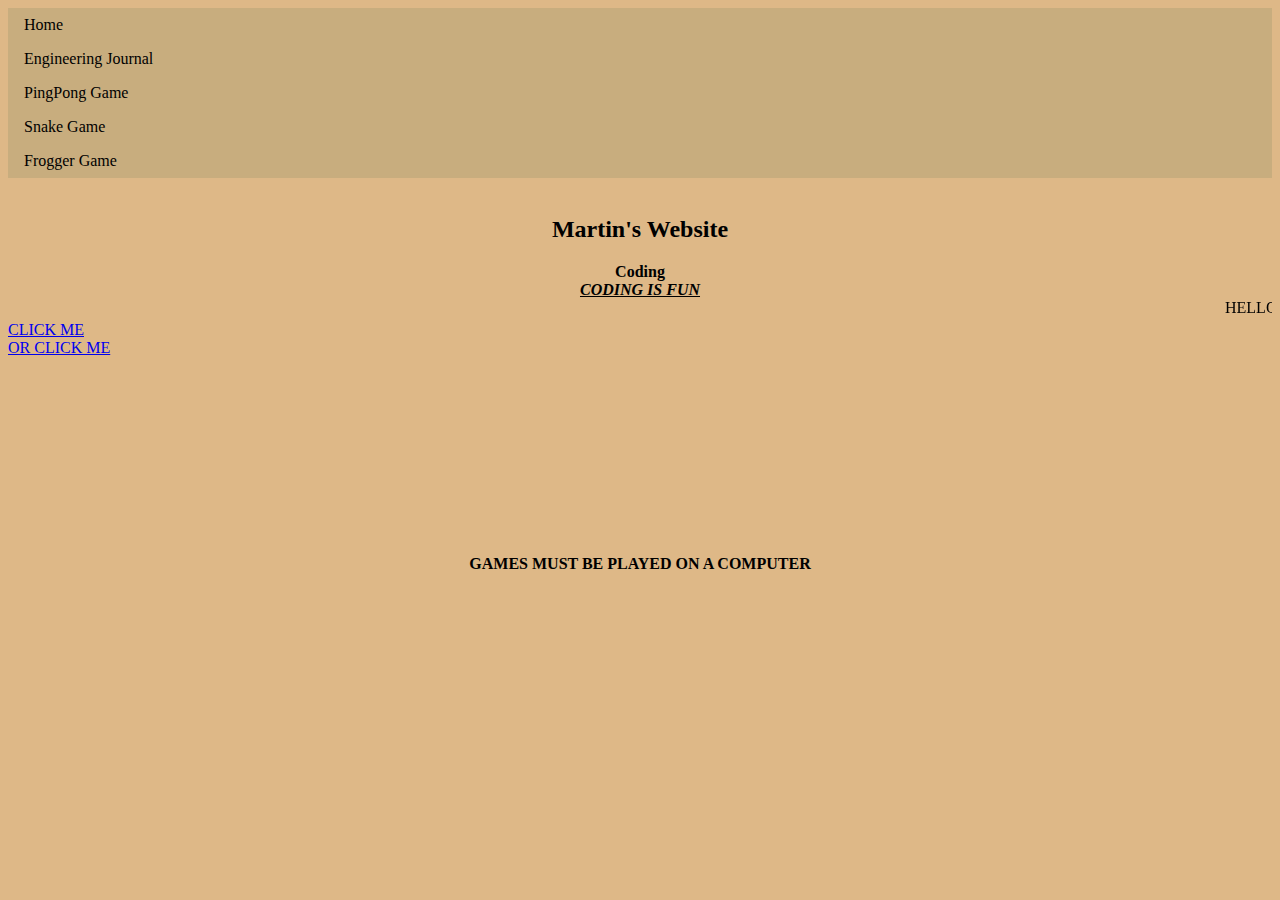
<file: index.html>
<!DOCTYPE html>
<html>
<body style="background-color:BurlyWood;">
</body>
</html>

<html>
<head>
  <title>Martin's Website</title>
  <style>
    ul {
      list-style-type:none;
      margin: 0;
      padding: 0;
    }
    
    li a {
      display: block;
      color: Black;
      background-color: #C8AD7E;
     padding: 8px 16px;
      text-decoration: none;
    }
    li {
      display: inline;
    }
    
    
    
    
   
    
    /* Change the link color on hover */
    li a:hover {
      background-color: #D3D3D3;
      color: black;
    }
  </style>

</head>
<ul>
  <li><a href="index.html">Home</a></li>
   <li><a href="journal.html">Engineering Journal</a></li>
    <li><a href="pingpong.html"> PingPong Game</a></li>
         <li><a href="snake.html"> Snake Game</a></li>
            <li><a href="frogger.html"> Frogger Game</a></li>
   <br>
</ul>
   <center> <h2>Martin's Website<h2> </center>
      <center>  <b>Coding</b> </center>
        <center><b><i><u> CODING IS FUN</u></i></b></center>
     <marquee> HELLO WORLD </marquee>
        <a href="https://hackertyper.com/"target="_blank" rel="noopener noreferrer">CLICK ME</a><!DOCTYPE html>
        <br>
        <a href="https://findtheinvisiblecow.com/"target="_blank" rel="noopener noreferrer">OR CLICK ME</a><!DOCTYPE html>
<br>
<br>
<br>
<br>
<br>
<br>
<br>
<br>
<br>
<br>
<br>
<br>
 <center>  <b>GAMES MUST BE PLAYED ON A COMPUTER</b> </center>

</html>
</file>
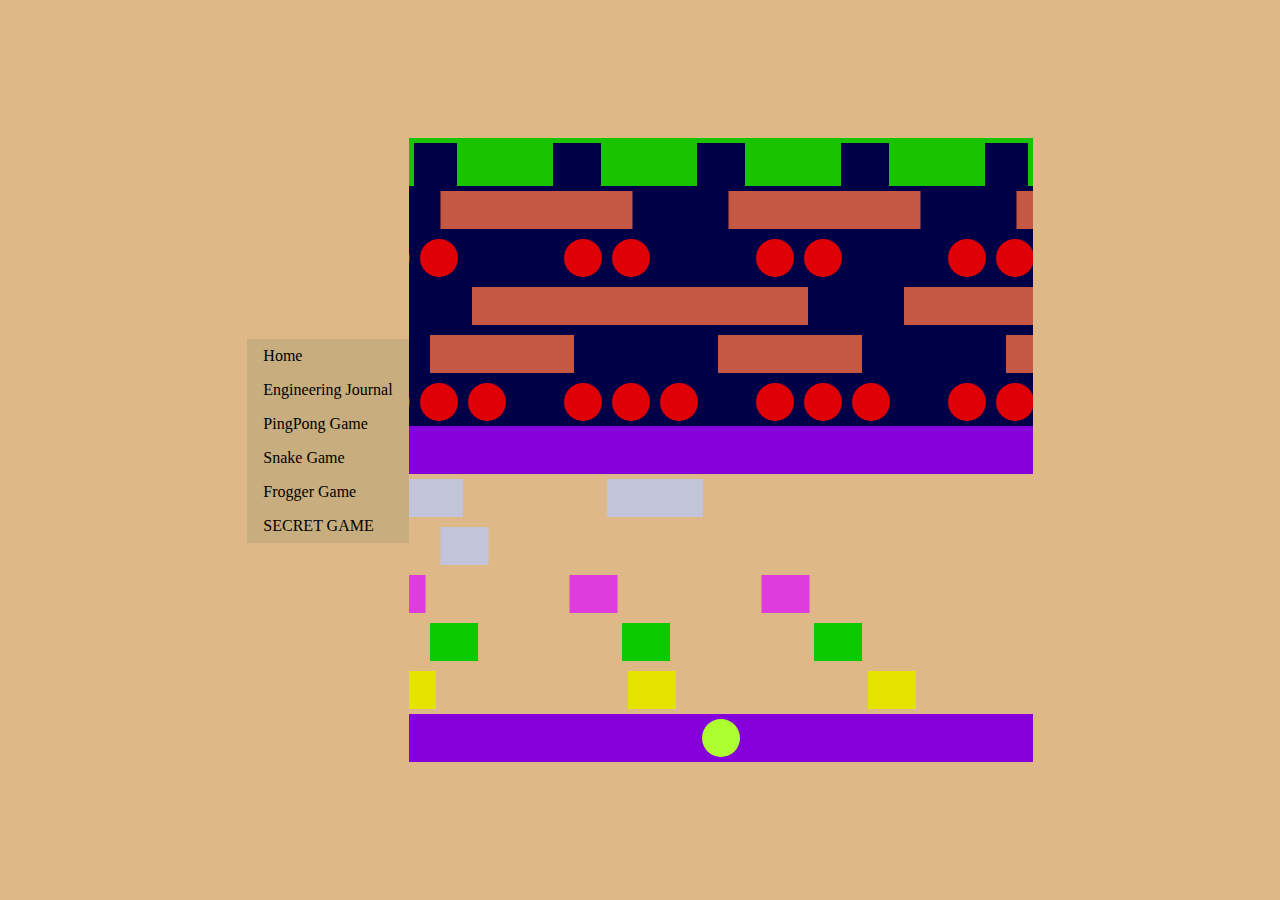
<file: frogger.html>
<!DOCTYPE html>
<html>
<body style="background-color:BurlyWood;">
</body>
</html>

<html>
<head>
  <style>
    ul {
      list-style-type:none;
      margin: 0;
      padding: 0;
    }
    
    li a {
      display: block;
      color: Black;
      background-color: #C8AD7E;
     padding: 8px 16px;
      text-decoration: none;
    }
    li {
      display: inline;
    }
    
    
    
    
   
    
    /* Change the link color on hover */
    li a:hover {
      background-color: #D3D3D3;
      color: black;
    }
  </style>
</head>
<ul>
  <li><a href="index.html">Home</a></li>
   <li><a href="journal.html">Engineering Journal</a></li>
    <li><a href="pingpong.html">PingPong Game</a></li>
     <li><a href="snake.html"> Snake Game</a></li>
        <li><a href="frogger.html"> Frogger Game</a></li>
        <li><a href="secretgame.html"> SECRET GAME</a></li>
   <br>
</ul>


<!DOCTYPE html>
<html>
<head>
  <title>Frogger Game</title>
  <meta charset="UTF-8">
  <style>
  html, body {
    height: 100%;
    margin: 0;
  }

  body {
    background: black;
    display: flex;
    align-items: center;
    justify-content: center;
  }
  </style>
</head>
<body>
<canvas width="624" height="720" id="game"></canvas>
<script>
const canvas = document.getElementById('game');
const context = canvas.getContext('2d');

const grid = 48;
const gridGap = 10;

// a simple sprite prototype function
function Sprite(props) {
  // shortcut for assigning all object properties to the sprite
  Object.assign(this, props);
}
Sprite.prototype.render = function() {
  context.fillStyle = this.color;

  // draw a rectangle sprite
  if (this.shape === 'rect') {
    // by using a size less than the grid we can ensure there is a visual space
    // between each row
    context.fillRect(this.x, this.y + gridGap / 2, this.size, grid - gridGap);
  }
  // draw a circle sprite. since size is the diameter we need to divide by 2
  // to get the radius. also the x/y position needs to be centered instead of
  // the top-left corner of the sprite
  else {
    context.beginPath();
    context.arc(
      this.x + this.size / 2, this.y + this.size / 2,
      this.size / 2 - gridGap / 2, 0, 2 * Math.PI
    );
    context.fill();
  }
}

const frogger = new Sprite({
  x: grid * 6,
  y: grid * 13,
  color: 'greenyellow',
  size: grid,
  shape: 'circle'
});
const scoredFroggers = [];

// a pattern describes each obstacle in the row
const patterns = [
  // end bank is safe
  null,

  // log
  {
    spacing: [2],      // how many grid spaces between each obstacle
    color: '#c55843',  // color of the obstacle
    size: grid * 4,    // width (rect) / diameter (circle) of the obstacle
    shape: 'rect',     // shape of the obstacle (rect or circle)
    speed: 0.75        // how fast the obstacle moves and which direction
  },

  // turtle
  {
    spacing: [0,2,0,2,0,2,0,4],
    color: '#de0004',
    size: grid,
    shape: 'circle',
    speed: -1
  },

  // long log
  {
    spacing: [2],
    color: '#c55843',
    size: grid * 7,
    shape: 'rect',
    speed: 1.5
  },

  // log
  {
    spacing: [3],
    color: '#c55843',
    size: grid * 3,
    shape: 'rect',
    speed: 0.5
  },

  // turtle
  {
    spacing: [0,0,1],
    color: '#de0004',
    size: grid,
    shape: 'circle',
    speed: -1
  },

  // beach is safe
  null,

  // truck
  {
    spacing: [3,8],
    color: '#c2c4da',
    size: grid * 2,
    shape: 'rect',
    speed: -1
  },

  // fast car
  {
    spacing: [14],
    color: '#c2c4da',
    size: grid,
    shape: 'rect',
    speed: 0.75
  },

  // car
  {
    spacing: [3,3,7],
    color: '#de3cdd',
    size: grid,
    shape: 'rect',
    speed: -0.75
  },

  // bulldozer
  {
    spacing: [3,3,7],
    color: '#0bcb00',
    size: grid,
    shape: 'rect',
    speed: 0.5
  },

  // car
  {
    spacing: [4],
    color: '#e5e401',
    size: grid,
    shape: 'rect',
    speed: -0.5
  },

  // start zone is safe
  null
];

// rows holds all the sprites for that row
const rows = [];
for (let i = 0; i < patterns.length; i++) {
  rows[i] = [];

  let x = 0;
  let index = 0;
  const pattern = patterns[i];

  // skip empty patterns (safe zones)
  if (!pattern) {
    continue;
  }

  // allow there to be 1 extra pattern offscreen so the loop is seamless
  // (especially for the long log)
  let totalPatternWidth =
    pattern.spacing.reduce((acc, space) => acc + space, 0) * grid +
    pattern.spacing.length * pattern.size;
  let endX = 0;
  while (endX < canvas.width) {
    endX += totalPatternWidth;
  }
  endX += totalPatternWidth;

  // populate the row with sprites
  while (x < endX) {
    rows[i].push(new Sprite({
      x,
      y: grid * (i + 1),
      index,
      ...pattern
    }));

    // move the next sprite over according to the spacing
    const spacing = pattern.spacing;
    x += pattern.size + spacing[index] * grid;
    index = (index + 1) % spacing.length;
  }
}

// game loop
function loop() {
  requestAnimationFrame(loop);
  context.clearRect(0,0,canvas.width,canvas.height);

  // draw the game background
  // water
  context.fillStyle = '#000047';
  context.fillRect(0, grid, canvas.width, grid * 6);

  // end bank
  context.fillStyle = '#1ac300';
  context.fillRect(0, grid, canvas.width, 5);
  context.fillRect(0, grid, 5, grid);
  context.fillRect(canvas.width - 5, grid, 5, grid);
  for (let i = 0; i < 4; i++) {
    context.fillRect(grid + grid * 3 * i, grid, grid * 2, grid);
  }

  // beach
  context.fillStyle = '#8500da';
  context.fillRect(0, 7 * grid, canvas.width, grid);

  // start zone
  context.fillRect(0, canvas.height - grid * 2, canvas.width, grid);

  // update and draw obstacles
  for (let r = 0; r < rows.length; r++) {
    const row = rows[r];

    for (let i = 0; i < row.length; i++) {
      const sprite = row[i]
      sprite.x += sprite.speed;
      sprite.render();

      // loop sprite around the screen
      // sprite is moving to the left and goes offscreen
      if (sprite.speed < 0 && sprite.x < 0 - sprite.size) {

        // find the rightmost sprite
        let rightMostSprite = sprite;
        for (let j = 0; j < row.length; j++) {
          if (row[j].x > rightMostSprite.x) {
            rightMostSprite = row[j];
          }
        }

        // move the sprite to the next spot in the pattern so it continues
        const spacing = patterns[r].spacing;
        sprite.x =
          rightMostSprite.x + rightMostSprite.size +
          spacing[rightMostSprite.index] * grid;
        sprite.index = (rightMostSprite.index + 1) % spacing.length;
      }

      // sprite is moving to the right and goes offscreen
      if (sprite.speed > 0 && sprite.x > canvas.width) {

        // find the leftmost sprite
        let leftMostSprite = sprite;
        for (let j = 0; j < row.length; j++) {
          if (row[j].x < leftMostSprite.x) {
            leftMostSprite = row[j];
          }
        }

        // move the sprite to the next spot in the pattern so it continues
        const spacing = patterns[r].spacing;
        let index = leftMostSprite.index - 1;
        index = index >= 0 ? index : spacing.length - 1;
        sprite.x = leftMostSprite.x - spacing[index] * grid - sprite.size;
        sprite.index = index;
      }
    }
  }

  // draw frogger
  frogger.x += frogger.speed || 0;
  frogger.render();

  // draw scored froggers
  scoredFroggers.forEach(frog => frog.render());

  // check for collision with all sprites in the same row as frogger
  const froggerRow = frogger.y / grid - 1 | 0;
  let collision = false;
  for (let i = 0; i < rows[froggerRow].length; i++) {
    let sprite = rows[froggerRow][i];

    // axis-aligned bounding box (AABB) collision check
    // treat any circles as rectangles for the purposes of collision
    if (frogger.x < sprite.x + sprite.size - gridGap &&
        frogger.x + grid - gridGap > sprite.x &&
        frogger.y < sprite.y + grid &&
        frogger.y + grid > sprite.y) {
      collision = true;

      // reset frogger if got hit by car
      if (froggerRow > rows.length / 2) {
        frogger.x = grid * 6;
        frogger.y = grid * 13;
      }
      // move frogger along with obstacle
      else {
        frogger.speed = sprite.speed;
      }
    }
  }

  if (!collision) {
    // if fogger isn't colliding reset speed
    frogger.speed = 0;

    // frogger got to end bank (goal every 3 cols)
    const col = (frogger.x + grid / 2) / grid | 0;
    if (froggerRow === 0 && col % 3 === 0 &&
        // check to see if there isn't a scored frog already there
        !scoredFroggers.find(frog => frog.x === col * grid)) {
      scoredFroggers.push(new Sprite({
        ...frogger,
        x: col * grid,
        y: frogger.y + 5
      }));
    }

    // reset frogger if not on obstacle in river
    if (froggerRow < rows.length / 2 - 1) {
      frogger.x = grid * 6;
      frogger.y = grid * 13;
    }
  }
}

// listen to keyboard events to move frogger
document.addEventListener('keydown', function(e) {
  // left arrow key
  if (e.which === 37) {
    frogger.x -= grid;
  }
  // right arrow key
  else if (e.which === 39) {
    frogger.x += grid;
  }

  // up arrow key
  else if (e.which === 38) {
    frogger.y -= grid;
  }
  // down arrow key
  else if (e.which === 40) {
    frogger.y += grid;
  }

  // clamp frogger position to stay on screen
  frogger.x = Math.min( Math.max(0, frogger.x), canvas.width - grid);
  frogger.y = Math.min( Math.max(grid, frogger.y), canvas.height - grid * 2);
});

// start the game
requestAnimationFrame(loop);
</script>
</body>
</html>
</file>
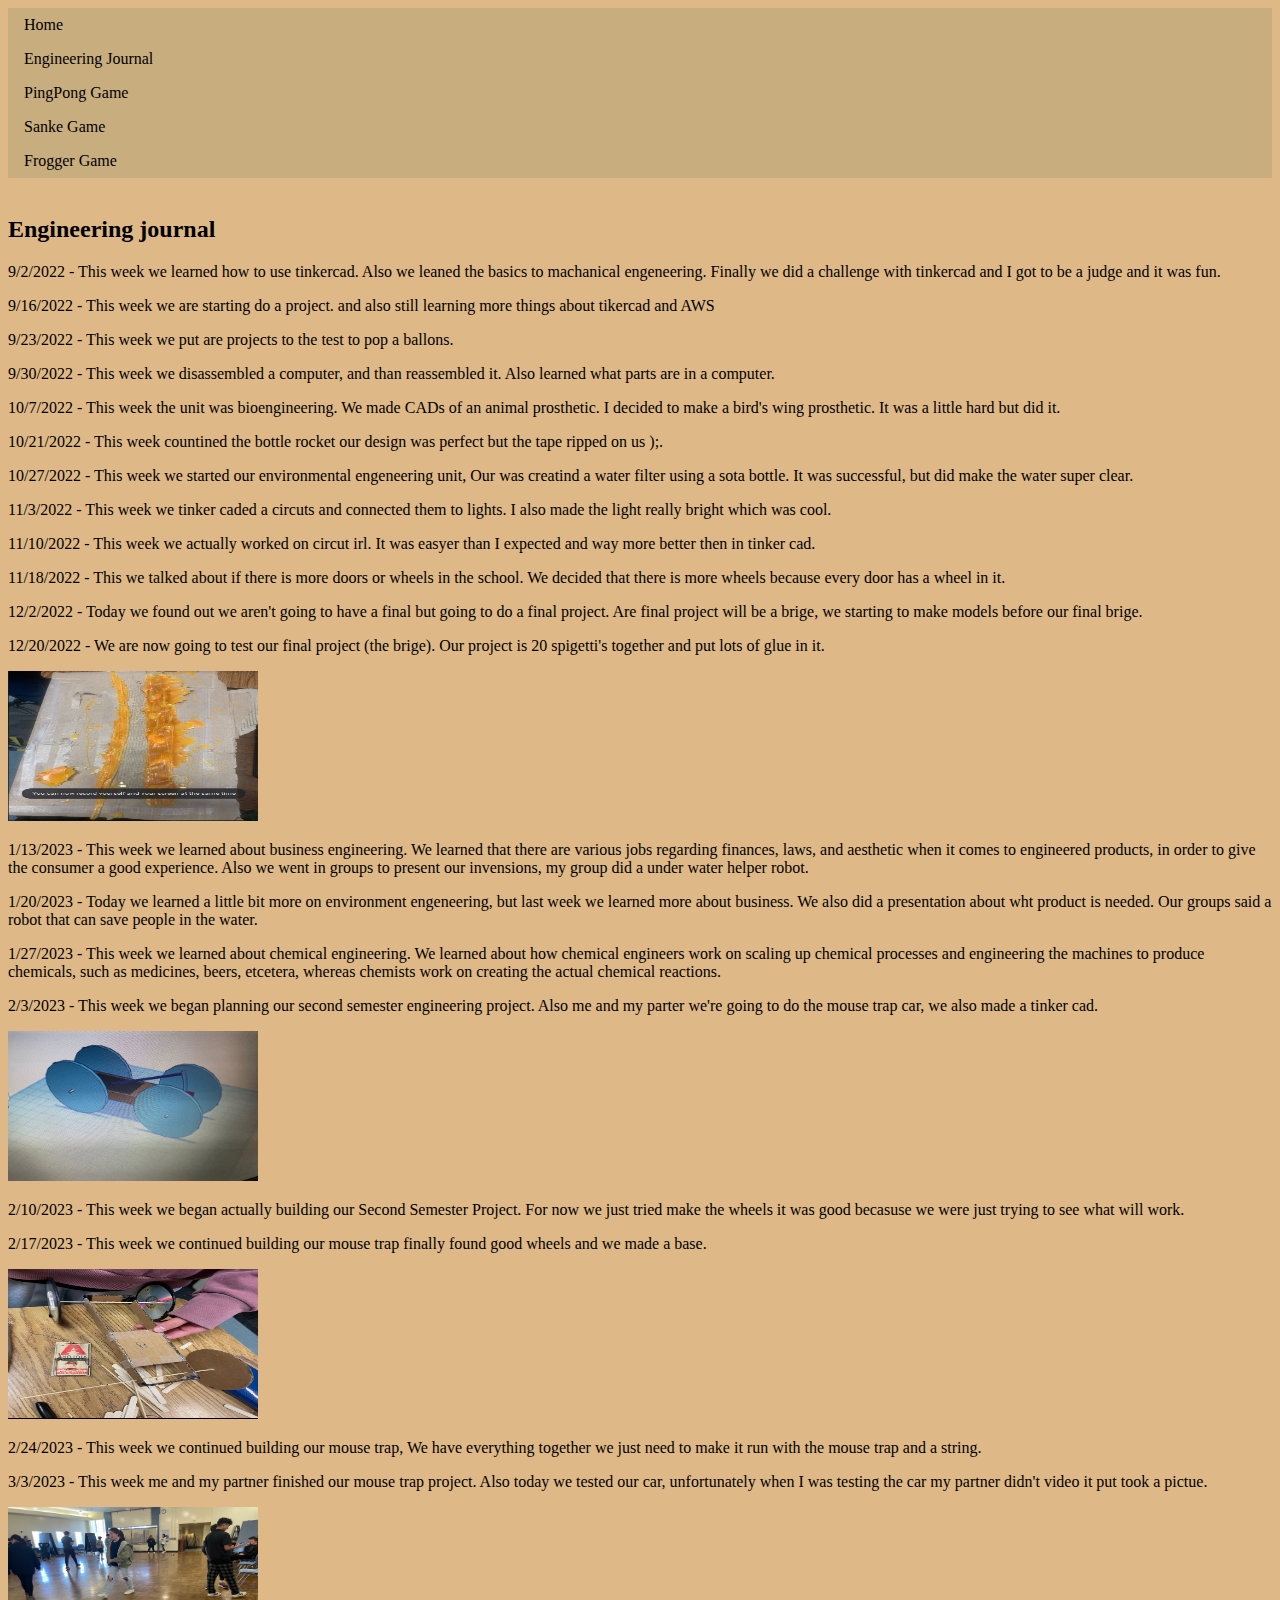
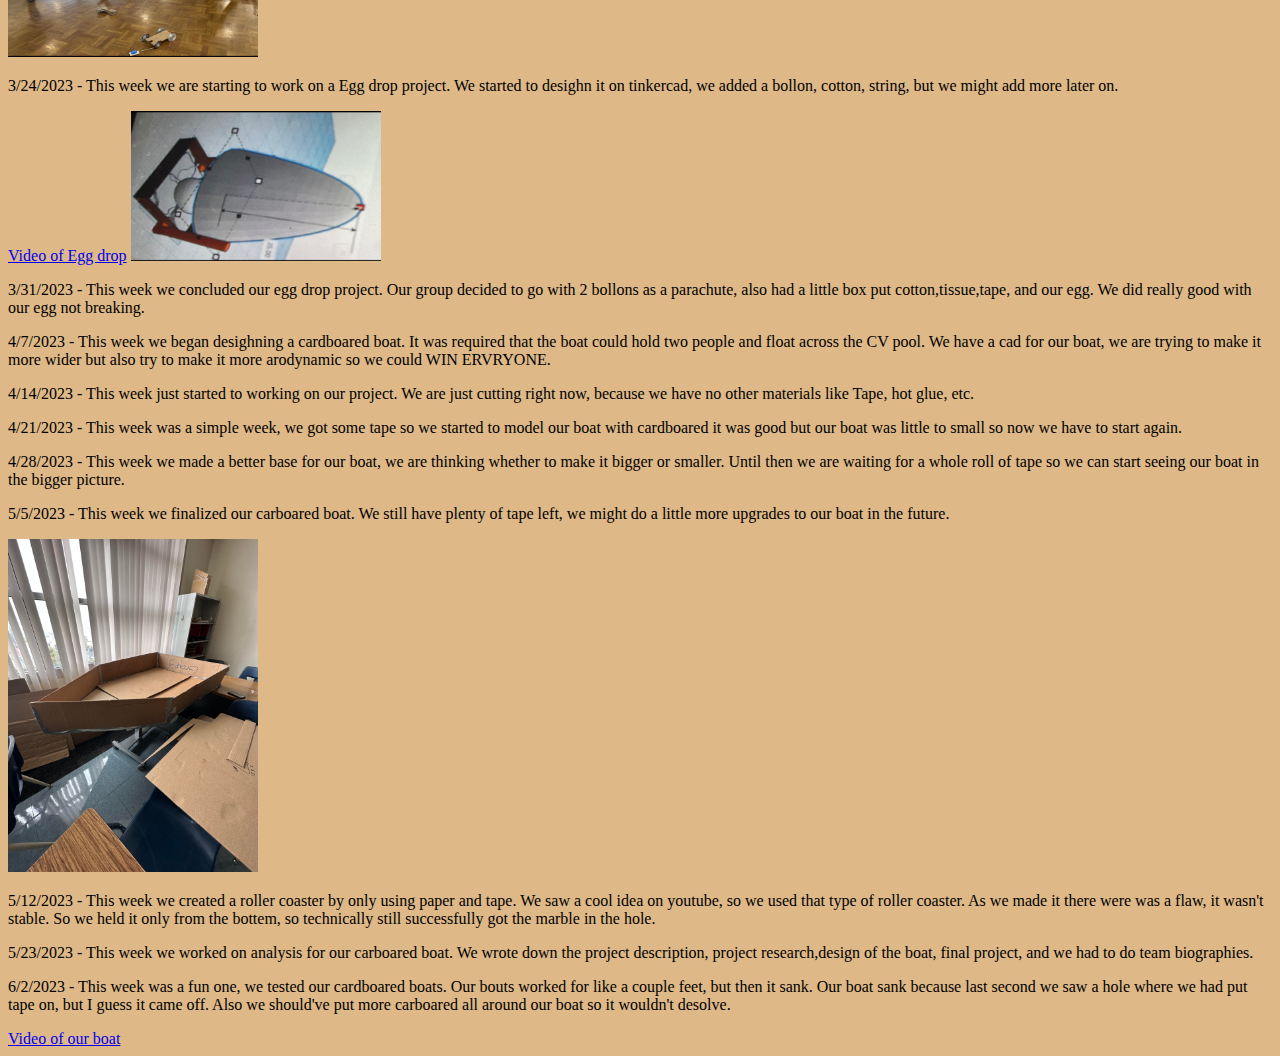
<file: journal.html>
<!DOCTYPE html>
<html>
<body style="background-color:BurlyWood;">
</body>
</html>

<html> 
<title>Journal</title>

<head>
  <style>
    ul {
      list-style-type:none;
      margin: 0;
      padding: 0;
    }
    
    li a {
      display: block;
      color: Black;
      background-color: #C8AD7E;
     padding: 8px 16px;
      text-decoration: none;
    }
    li {
      display: inline;
    }
    
    
    
    
   
    
    /* Change the link color on hover */
    li a:hover {
      background-color: #D3D3D3;
      color: Black;
    }
  </style>

</head>
<ul>
  <li><a href="index.html">Home</a></li>
   <li><a href="journal.html">Engineering Journal</a></li>
    <li><a href="pingpong.html"> PingPong Game</a></li>
         <li><a href="snake.html"> Sanke Game</a></li>
            <li><a href="frogger.html"> Frogger Game</a></li>
   <br>
</ul>
<h2>Engineering journal</h2>
<p>9/2/2022 - This week we learned how to use tinkercad. Also we leaned the basics to machanical engeneering. Finally we did a challenge with tinkercad and I got to be a judge and it was fun. </p>
<p>9/16/2022 - This week we are starting do a project. and also still learning more things about tikercad and AWS</p>
<p>9/23/2022 - This week we put are projects to the test to pop a ballons. </p>
<p>9/30/2022 - This week we disassembled a computer, and than reassembled it. Also learned what parts are in a computer.</p>
<p>10/7/2022 - This week the unit was bioengineering. We made CADs of an animal prosthetic. I decided to make a bird's wing prosthetic. It was a little hard but did it.</p>
<p>10/21/2022 - This week countined the bottle rocket our design was perfect but the tape ripped on us );.</p>
<p>10/27/2022 - This week we started our environmental engeneering unit, Our was creatind a water filter using a sota bottle. It was successful, but did make the water super clear.</p>
<p>11/3/2022 - This week we tinker caded a circuts and connected them to lights. I also made the light really bright which was cool.</p>
<p>11/10/2022 - This week we actually worked on circut irl. It was easyer than I expected and way more better then in tinker cad.</p>
<p>11/18/2022 - This we talked about if there is more doors or wheels in the school. We decided that there is more wheels because every door has a wheel in it.</p>
<p>12/2/2022 - Today we found out we aren't going to have a final but going to do a final project. Are final project will be a brige, we starting to make models before our final brige.</p>
<p>12/20/2022 - We are now going to test our final project (the brige). Our project is 20 spigetti's together and put lots of glue in it.</p>
<img src = "glue.png" width = "250px" height = "150px">
<p>1/13/2023 - This week we learned about business engineering. We learned that there are various jobs regarding finances, laws, and aesthetic when it comes to engineered products, in order to give the consumer a good experience. Also we went in groups to present our invensions, my group did a under water helper robot.</p>
<p>1/20/2023 - Today we learned a little bit more on environment engeneering, but last week we learned more about business. We also did a presentation about wht product is needed. Our groups said a robot that can save people in the water.</p>
<p>1/27/2023 - This week we learned about chemical engineering. We learned about how chemical engineers work on scaling up chemical processes and engineering the machines to produce chemicals, such as medicines, beers, etcetera, whereas chemists work on creating the actual chemical reactions.</p>
<p>2/3/2023 - This week we began planning our second semester engineering project. Also me and my parter we're going to do the mouse trap car, we also made a tinker cad.</p>
<img src = "tinkermouse.jpg" width = "250px" height = "150px">

<p>2/10/2023 - This week we began actually building our Second Semester Project. For now we just tried make the wheels it was good becasuse we were just trying to see what will work.</p>

<p>2/17/2023 - This week we continued building our mouse trap finally found good wheels and we made a base.</p>

<img src = "wheels.jpg" width = "250px" height = "150px">

<p>2/24/2023 - This week we continued building our mouse trap, We have everything together we just need to make it run with the mouse trap and a string.</p>
<p>3/3/2023 - This week me and my partner finished our mouse trap project. Also today we tested our car, unfortunately when I was testing the car my partner didn't video it put took a pictue.</p>

<img src = "final.jpg" width = "250px" height = "150px">

     
</video>
<p>3/24/2023 - This week we are starting to work on a Egg drop project. We started to desighn it on tinkercad, we added a bollon, cotton, string, but we might add more later on.</p>
<p></p>

<a href="https://youtube.com/shorts/GqB4I_EWATA?feature=share"target="_blank" rel="noopener noreferrer">Video of Egg drop</a><!DOCTYPE html>

<img src = "eggcad.jpg" width = "250px" height = "150px">

<p>3/31/2023 - This week we concluded our egg drop project. Our group decided to go with 2 bollons as a parachute, also had a little box put cotton,tissue,tape, and our egg. We did really good with our egg not breaking.</p>
<p>4/7/2023 - This week we began desighning a cardboared boat. It was required that the boat could hold two people and float across the CV pool. We have a cad for our boat, we are trying to make it more wider but also try to make it more arodynamic so we could WIN ERVRYONE.</p>
<p>4/14/2023 - This week just started to working on our project. We are just cutting right now, because we have no other materials like Tape, hot glue, etc.</p>
<p>4/21/2023 - This week was a simple week, we got some tape  so we started to model our boat with cardboared it was good but our boat was little to small so now we have to start again.</p>
<p>4/28/2023 -  This week we made a better base for our boat, we are thinking whether to make it bigger or smaller. Until then we are waiting for a whole roll of tape so we can start seeing our boat in the bigger picture. </p>
<p>5/5/2023 - This week we finalized our carboared boat. We still have plenty of tape left, we might do a little more upgrades to our boat in the future.</p>

<img src="boat.jpg" width="250" hight="150">

<p>5/12/2023 - This week we created a roller coaster by only using paper and tape. We saw a cool idea on youtube, so we used that type of roller coaster. As we made it there were was a flaw, it wasn't stable. So we held it only from the bottem, so technically still successfully got the marble in the hole.</p>
<p>5/23/2023 - This week we worked on analysis for our carboared boat. We wrote down the project description, project research,design of the boat, final project, and we had to do team biographies. </p>
<p>6/2/2023  - This week was a fun one, we tested our cardboared boats. Our bouts worked for like a couple feet, but then it sank. Our boat sank because last second we saw a hole where we had put tape on, but I guess it came off. Also we should've put more carboared all around our boat so it wouldn't desolve.</p>
 <a href="https://youtube.com/shorts/aee6h8HIACg?feature=share"target="_blank" rel="noopener noreferrer">Video of our boat</a><!DOCTYPE html>
</html>
</file>
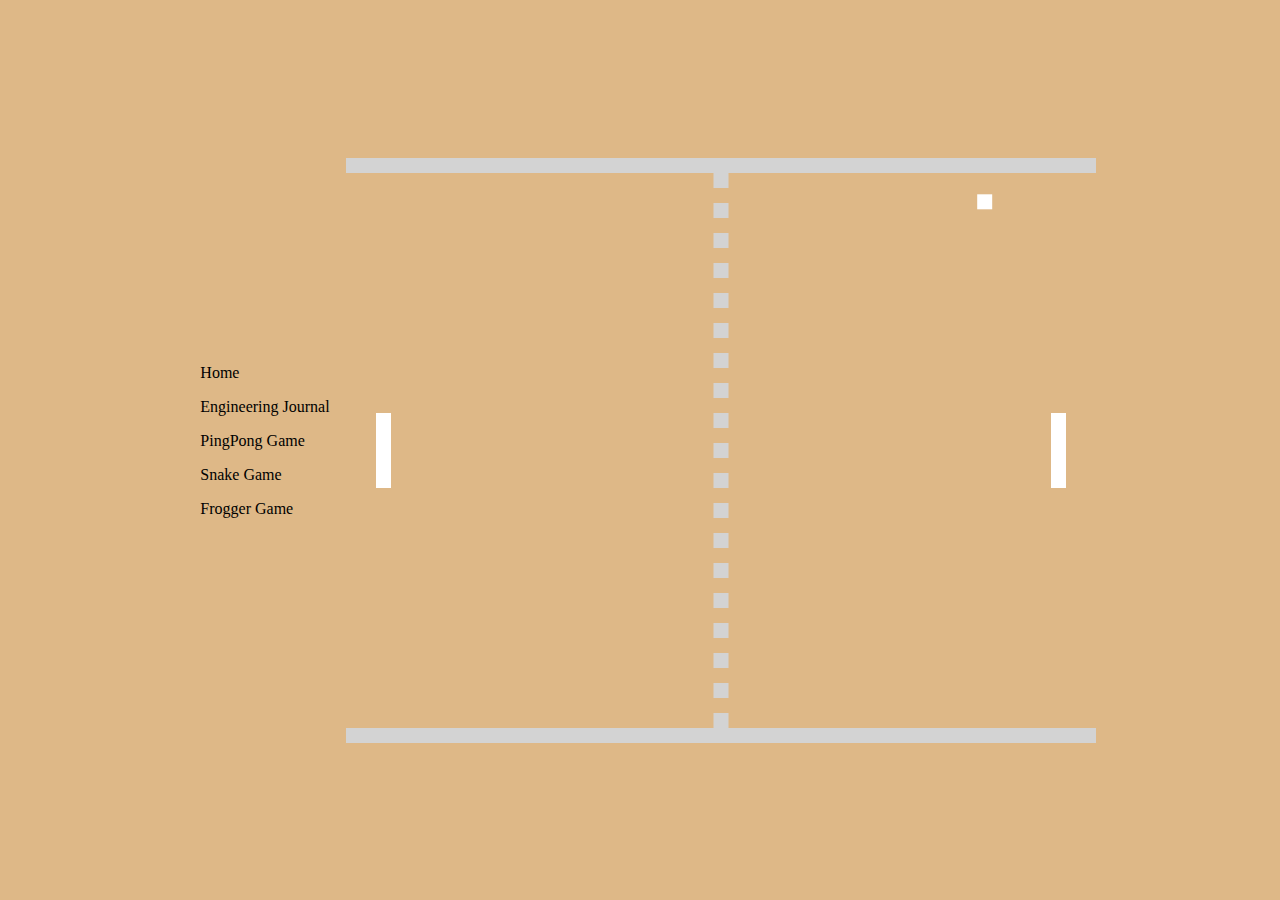
<file: pingpong.html>
<html> 

<head>
  <style>
    ul {
      list-style-type:none;
      margin: 0;
      padding: 0;
    }
    
    li a {
      display: block;
      color: Black;
      background-color: #C8AD7Es;
     padding: 8px 16px;
      text-decoration: none;
    }
    li {
      display: inline;
    }
    
    
    
    
   
    
    /* Change the link color on hover */
    li a:hover {
      background-color: #D3D3D3;
      color: black;
    }
  </style>

</head>
<ul>
  <li><a href="index.html">Home</a></li>
   <li><a href="journal.html">Engineering Journal</a></li>
    <li><a href="pingpong.html"> PingPong Game</a></li>
         <li><a href="snake.html"> Snake Game</a></li>
            <li><a href="frogger.html"> Frogger Game</a></li>
   <br>
</ul>

<html>
  <!DOCTYPE html>
<head>
  <title> Pong Game</title>
  <meta charset="UTF-8">
  <style>
  html, body {
    height: 100%;
    margin: 0;
  }

  body {
    background:BurlyWood;
    display: flex;
    align-items: center;
    justify-content: center;
  }
  </style>
</head>
<body>
<canvas width="750" height="585" id="game"></canvas>
<script>
const canvas = document.getElementById('game');
const context = canvas.getContext('2d');
const grid = 15;
const paddleHeight = grid * 5; // 80
const maxPaddleY = canvas.height - grid - paddleHeight;

var paddleSpeed = 9.3;
var ballSpeed = 6.1;

const leftPaddle = {
  // start in the middle of the game on the left side
  x: grid * 2,
  y: canvas.height / 2 - paddleHeight / 2,
  width: grid,
  height: paddleHeight,

  // paddle velocity
  dy: 0
};
const rightPaddle = {
  // start in the middle of the game on the right side
  x: canvas.width - grid * 3,
  y: canvas.height / 2 - paddleHeight / 2,
  width: grid,
  height: paddleHeight,

  // paddle velocity
  dy: 0
};
const ball = {
  // start in the middle of the game
  x: canvas.width / 2,
  y: canvas.height / 2,
  width: grid,
  height: grid,

  // keep track of when need to reset the ball position
  resetting: false,

  // ball velocity (start going to the top-right corner)
  dx: ballSpeed,
  dy: -ballSpeed
};

// check for collision between two objects using axis-aligned bounding box (AABB)
// @see https://developer.mozilla.org/en-US/docs/Games/Techniques/2D_collision_detection
function collides(obj1, obj2) {
  return obj1.x < obj2.x + obj2.width &&
         obj1.x + obj1.width > obj2.x &&
         obj1.y < obj2.y + obj2.height &&
         obj1.y + obj1.height > obj2.y;
}

// game loop
function loop() {
  requestAnimationFrame(loop);
  context.clearRect(0,0,canvas.width,canvas.height);

  // move paddles by their velocity
  leftPaddle.y += leftPaddle.dy;
  rightPaddle.y += rightPaddle.dy;

  // prevent paddles from going through walls
  if (leftPaddle.y < grid) {
    leftPaddle.y = grid;
  }
  else if (leftPaddle.y > maxPaddleY) {
    leftPaddle.y = maxPaddleY;
  }

  if (rightPaddle.y < grid) {
    rightPaddle.y = grid;
  }
  else if (rightPaddle.y > maxPaddleY) {
    rightPaddle.y = maxPaddleY;
  }

  // draw paddles
  context.fillStyle = 'white';
  context.fillRect(leftPaddle.x, leftPaddle.y, leftPaddle.width, leftPaddle.height);
  context.fillRect(rightPaddle.x, rightPaddle.y, rightPaddle.width, rightPaddle.height);

  // move ball by its velocity
  ball.x += ball.dx;
  ball.y += ball.dy;

  // prevent ball from going through walls by changing its velocity
  if (ball.y < grid) {
    ball.y = grid;
    ball.dy *= -1;
  }
  else if (ball.y + grid > canvas.height - grid) {
    ball.y = canvas.height - grid * 2;
    ball.dy *= -1;
  }

  // reset ball if it goes past paddle (but only if we haven't already done so)
  if ( (ball.x < 0 || ball.x > canvas.width) && !ball.resetting) {
    ball.resetting = true;

    // give some time for the player to recover before launching the ball again
    setTimeout(() => {
      ball.resetting = false;
      ball.x = canvas.width / 2;
      ball.y = canvas.height / 2;
    }, 400);
  }

  // check to see if ball collides with paddle. if they do change x velocity
  if (collides(ball, leftPaddle)) {
    ball.dx *= -1;

    // move ball next to the paddle otherwise the collision will happen again
    // in the next frame
    ball.x = leftPaddle.x + leftPaddle.width;
  }
  else if (collides(ball, rightPaddle)) {
    ball.dx *= -1;

    // move ball next to the paddle otherwise the collision will happen again
    // in the next frame
    ball.x = rightPaddle.x - ball.width;
  }

  // draw ball
  context.fillRect(ball.x, ball.y, ball.width, ball.height);

  // draw walls
  context.fillStyle = 'lightgrey';
  context.fillRect(0, 0, canvas.width, grid);
  context.fillRect(0, canvas.height - grid, canvas.width, canvas.height);

  // draw dotted line down the middle
  for (let i = grid; i < canvas.height - grid; i += grid * 2) {
    context.fillRect(canvas.width / 2 - grid / 2, i, grid, grid);
  }
}

// listen to keyboard events to move the paddles
document.addEventListener('keydown', function(e) {

  // up arrow key
  if (e.which === 38) {
    e.preventDefault()
    rightPaddle.dy = -paddleSpeed;
  }
  // down arrow key
  else if (e.which === 40) {
    e.preventDefault()
    rightPaddle.dy = paddleSpeed;
  }

  // w key
  if (e.which === 87) {
    e.preventDefault()
    leftPaddle.dy = -paddleSpeed;
  }
  // a key
  else if (e.which === 83) {
    e.preventDefault()
    leftPaddle.dy = paddleSpeed;
  }
});

// listen to keyboard events to stop the paddle if key is released
document.addEventListener('keyup', function(e) {
  if (e.which === 38 || e.which === 40) {
    rightPaddle.dy = 0;
  }

  if (e.which === 83 || e.which === 87) {
    leftPaddle.dy = 0;
  }
});

// start the game
requestAnimationFrame(loop);
</script>
</body>
</html>
<br>
<br>
<br>
</file>
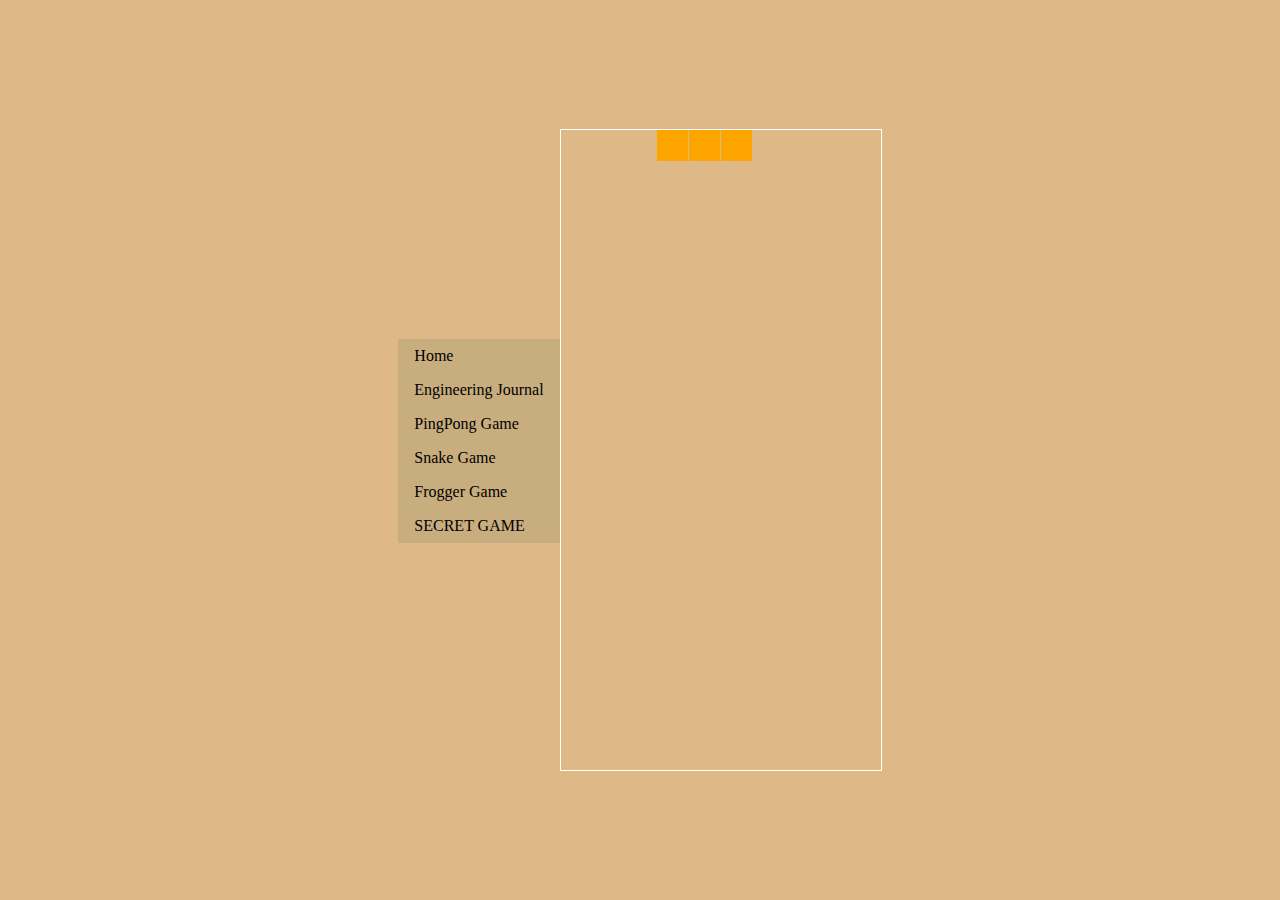
<file: secretgame.html>
<!DOCTYPE html>
<html>
<body style="background-color:BurlyWood;">
</body>
</html>

<html>
<head>
  <title>SECRET GAME</title>
  <style>
    ul {
      list-style-type:none;
      margin: 0;
      padding: 0;
    }
    
    li a {
      display: block;
      color: Black;
      background-color: #C8AD7E;
     padding: 8px 16px;
      text-decoration: none;
    }
    li {
      display: inline;
    }
    
    
    
    
   
    
    /* Change the link color on hover */
    li a:hover {
      background-color: #D3D3D3;
      color: black;
    }
  </style>

</head>
<ul>
  <li><a href="index.html">Home</a></li>
   <li><a href="journal.html">Engineering Journal</a></li>
    <li><a href="pingpong.html"> PingPong Game</a></li>
         <li><a href="snake.html"> Snake Game</a></li>
         <li><a href="frogger.html"> Frogger Game</a></li>
            <li><a href=""> SECRET GAME</a></li>
   <br>
</ul>

<html>
<head>
  <title></title>
  <style>
  html, body {
    height: 100%;
    margin: 0;
  }

  body {
    background: black;
    display: flex;
    align-items: center;
    justify-content: center;
  }

  canvas {
    border: 1px solid white;
  }
  </style>
</head>
<body>
<canvas width="320" height="640" id="game"></canvas>
<script>
// https://tetris.fandom.com/wiki/Tetris_Guideline

// get a random integer between the range of [min,max]
// @see https://stackoverflow.com/a/1527820/2124254
function getRandomInt(min, max) {
  min = Math.ceil(min);
  max = Math.floor(max);

  return Math.floor(Math.random() * (max - min + 1)) + min;
}

// generate a new tetromino sequence
// @see https://tetris.fandom.com/wiki/Random_Generator
function generateSequence() {
  const sequence = ['I', 'J', 'L', 'O', 'S', 'T', 'Z'];

  while (sequence.length) {
    const rand = getRandomInt(0, sequence.length - 1);
    const name = sequence.splice(rand, 1)[0];
    tetrominoSequence.push(name);
  }
}

// get the next tetromino in the sequence
function getNextTetromino() {
  if (tetrominoSequence.length === 0) {
    generateSequence();
  }

  const name = tetrominoSequence.pop();
  const matrix = tetrominos[name];

  // I and O start centered, all others start in left-middle
  const col = playfield[0].length / 2 - Math.ceil(matrix[0].length / 2);

  // I starts on row 21 (-1), all others start on row 22 (-2)
  const row = name === 'I' ? -1 : -2;

  return {
    name: name,      // name of the piece (L, O, etc.)
    matrix: matrix,  // the current rotation matrix
    row: row,        // current row (starts offscreen)
    col: col         // current col
  };
}

// rotate an NxN matrix 90deg
// @see https://codereview.stackexchange.com/a/186834
function rotate(matrix) {
  const N = matrix.length - 1;
  const result = matrix.map((row, i) =>
    row.map((val, j) => matrix[N - j][i])
  );

  return result;
}

// check to see if the new matrix/row/col is valid
function isValidMove(matrix, cellRow, cellCol) {
  for (let row = 0; row < matrix.length; row++) {
    for (let col = 0; col < matrix[row].length; col++) {
      if (matrix[row][col] && (
          // outside the game bounds
          cellCol + col < 0 ||
          cellCol + col >= playfield[0].length ||
          cellRow + row >= playfield.length ||
          // collides with another piece
          playfield[cellRow + row][cellCol + col])
        ) {
        return false;
      }
    }
  }

  return true;
}

// place the tetromino on the playfield
function placeTetromino() {
  for (let row = 0; row < tetromino.matrix.length; row++) {
    for (let col = 0; col < tetromino.matrix[row].length; col++) {
      if (tetromino.matrix[row][col]) {

        // game over if piece has any part offscreen
        if (tetromino.row + row < 0) {
          return showGameOver();
        }

        playfield[tetromino.row + row][tetromino.col + col] = tetromino.name;
      }
    }
  }

  // check for line clears starting from the bottom and working our way up
  for (let row = playfield.length - 1; row >= 0; ) {
    if (playfield[row].every(cell => !!cell)) {

      // drop every row above this one
      for (let r = row; r >= 0; r--) {
        for (let c = 0; c < playfield[r].length; c++) {
          playfield[r][c] = playfield[r-1][c];
        }
      }
    }
    else {
      row--;
    }
  }

  tetromino = getNextTetromino();
}

// show the game over screen
function showGameOver() {
  cancelAnimationFrame(rAF);
  gameOver = true;

  context.fillStyle = 'black';
  context.globalAlpha = 0.75;
  context.fillRect(0, canvas.height / 2 - 30, canvas.width, 60);

  context.globalAlpha = 1;
  context.fillStyle = 'white';
  context.font = '36px monospace';
  context.textAlign = 'center';
  context.textBaseline = 'middle';
  context.fillText('GAME OVER!', canvas.width / 2, canvas.height / 2);
}

const canvas = document.getElementById('game');
const context = canvas.getContext('2d');
const grid = 32;
const tetrominoSequence = [];

// keep track of what is in every cell of the game using a 2d array
// tetris playfield is 10x20, with a few rows offscreen
const playfield = [];

// populate the empty state
for (let row = -2; row < 20; row++) {
  playfield[row] = [];

  for (let col = 0; col < 10; col++) {
    playfield[row][col] = 0;
  }
}

// how to draw each tetromino
// @see https://tetris.fandom.com/wiki/SRS
const tetrominos = {
  'I': [
    [0,0,0,0],
    [1,1,1,1],
    [0,0,0,0],
    [0,0,0,0]
  ],
  'J': [
    [1,0,0],
    [1,1,1],
    [0,0,0],
  ],
  'L': [
    [0,0,1],
    [1,1,1],
    [0,0,0],
  ],
  'O': [
    [1,1],
    [1,1],
  ],
  'S': [
    [0,1,1],
    [1,1,0],
    [0,0,0],
  ],
  'Z': [
    [1,1,0],
    [0,1,1],
    [0,0,0],
  ],
  'T': [
    [0,1,0],
    [1,1,1],
    [0,0,0],
  ]
};

// color of each tetromino
const colors = {
  'I': 'cyan',
  'O': 'yellow',
  'T': 'purple',
  'S': 'green',
  'Z': 'red',
  'J': 'blue',
  'L': 'orange'
};

let count = 0;
let tetromino = getNextTetromino();
let rAF = null;  // keep track of the animation frame so we can cancel it
let gameOver = false;

// game loop
function loop() {
  rAF = requestAnimationFrame(loop);
  context.clearRect(0,0,canvas.width,canvas.height);

  // draw the playfield
  for (let row = 0; row < 20; row++) {
    for (let col = 0; col < 10; col++) {
      if (playfield[row][col]) {
        const name = playfield[row][col];
        context.fillStyle = colors[name];

        // drawing 1 px smaller than the grid creates a grid effect
        context.fillRect(col * grid, row * grid, grid-1, grid-1);
      }
    }
  }

  // draw the active tetromino
  if (tetromino) {

    // tetromino falls every 35 frames
    if (++count > 35) {
      tetromino.row++;
      count = 0;

      // place piece if it runs into anything
      if (!isValidMove(tetromino.matrix, tetromino.row, tetromino.col)) {
        tetromino.row--;
        placeTetromino();
      }
    }

    context.fillStyle = colors[tetromino.name];

    for (let row = 0; row < tetromino.matrix.length; row++) {
      for (let col = 0; col < tetromino.matrix[row].length; col++) {
        if (tetromino.matrix[row][col]) {

          // drawing 1 px smaller than the grid creates a grid effect
          context.fillRect((tetromino.col + col) * grid, (tetromino.row + row) * grid, grid-1, grid-1);
        }
      }
    }
  }
}

// listen to keyboard events to move the active tetromino
document.addEventListener('keydown', function(e) {
  if (gameOver) return;

  // left and right arrow keys (move)
  if (e.which === 37 || e.which === 39) {
    const col = e.which === 37
      ? tetromino.col - 1
      : tetromino.col + 1;

    if (isValidMove(tetromino.matrix, tetromino.row, col)) {
      tetromino.col = col;
    }
  }

  // up arrow key (rotate)
  if (e.which === 38) {
    const matrix = rotate(tetromino.matrix);
    if (isValidMove(matrix, tetromino.row, tetromino.col)) {
      tetromino.matrix = matrix;
    }
  }

  // down arrow key (drop)
  if(e.which === 40) {
    const row = tetromino.row + 1;

    if (!isValidMove(tetromino.matrix, row, tetromino.col)) {
      tetromino.row = row - 1;

      placeTetromino();
      return;
    }

    tetromino.row = row;
  }
});

// start the game
rAF = requestAnimationFrame(loop);
</script>
</body>
</html>
</file>
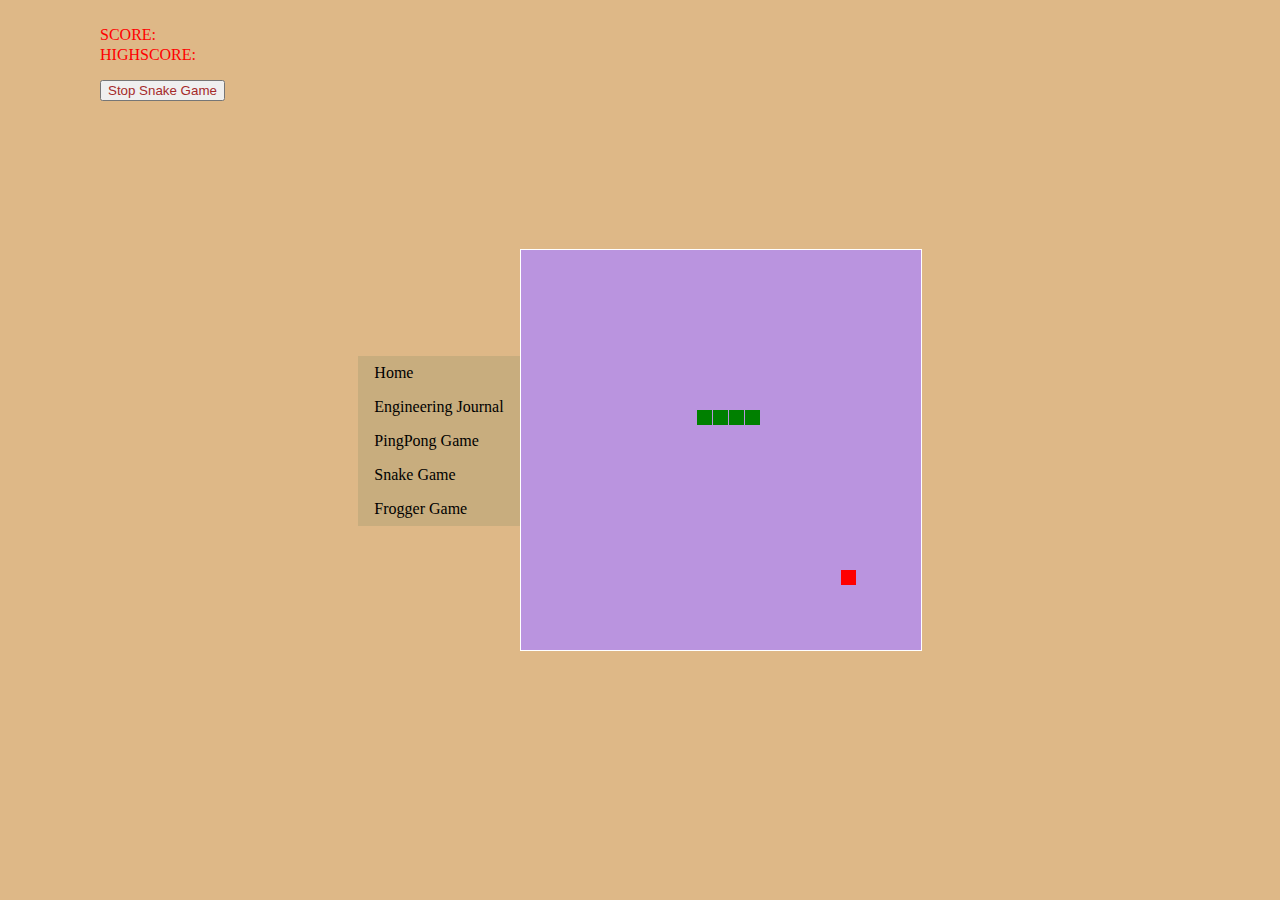
<file: snake.html>
<!DOCTYPE html>
<html>
<body style="background-color:BurlyWood;">
</body>
</html>

<html>
<head>
  <style>
    ul {
      list-style-type:none;
      margin: 0;
      padding: 0;
    }
    
    li a {
      display: block;
      color: Black;
      background-color: #C8AD7E;
     padding: 8px 16px;
      text-decoration: none;
    }
    li {
      display: inline;
    }
    
    
    
    
   
    
    /* Change the link color on hover */
    li a:hover {
      background-color: #D3D3D3;
      color: black;
    }
  </style>

</head>
<ul>
  <li><a href="index.html">Home</a></li>
   <li><a href="journal.html">Engineering Journal</a></li>
    <li><a href="pingpong.html"> PingPong Game</a></li>
     <li><a href="snake.html"> Snake Game</a></li>
        <li><a href="frogger.html"> Frogger Game</a></li>
   <br>
</ul>
<!DOCTYPE html>
<html>
<head>
  <title>Snake Game</title>
  <script src="https://code.jquery.com/jquery-1.11.3.js"></script>
  <style>
  html, body {
    height: 100%;
    margin: 0;
  }
  body {
    background: black;
    display: flex;
    align-items: center;
    justify-content: center;
  }
  canvas {
    border: 1px solid white; background-color:#ba94df;
  }
  #p1
  {
    color:red;
	position:absolute;
	left:100px;
	top:10px;
  }
    #p2
  {
    color:red;
	position:absolute;
	left:100px;
	top:30px;
  }
  #score
  {
    color:black;
    position:absolute;
	left:155px;
	top:10px;
  }
  #high
  {
    color:black;
    position:absolute;
	  left:195px;
	  top:30px;
  }
  #btn_stop
  {
    color:brown;
    position:absolute;
	  left:100px;
	  top:80px;
  }
  #end_msg
  {
    color:brown;
    position:absolute;
	  left:100px;
	  top:100px;
  }
  </style>
</head>
<body>
<p id="p1">SCORE:</p>
<p id="p2">HIGHSCORE:</p>
<p id="score"></p>
<p id="high"></p>
<button id="btn_stop" >Stop Snake Game</button>
<p id="end_msg"></p>
<canvas width="400" height="400" id="game"></canvas>
<script>
var canvas = document.getElementById('game');
var context = canvas.getContext('2d');
var grid = 16;
var count = 0;
var score=0;
//reading  last score value 
if(localStorage.score){
  document.getElementById('score').innerHTML=localStorage.score; 
}

var max=0;  

var snake = {
  x: 160,
  y: 160,
  
  // snake velocity. moves one grid length every frame in either the x or y direction
  dx: grid,
  dy: 0,
  
  // keep track of all grids the snake body occupies
  cells: [],
  
  // length of the snake. grows when eating an apple
  maxCells: 4
};
var apple = {
  x: 320,
  y: 320
};

// get random whole numbers in a specific range
// @see https://stackoverflow.com/a/1527820/2124254
function getRandomInt(min, max) {
  return Math.floor(Math.random() * (max - min)) + min;
}

// game loop
function loop() {
  
  requestAnimationFrame(loop);
  // slow game loop to 15 fps instead of 60 (60/15 = 4)
  if (++count < 10) {
    return;
  }
  count = 0;
  context.clearRect(0,0,canvas.width,canvas.height);
  // move snake by it's velocity
  snake.x += snake.dx;
  snake.y += snake.dy;
  // wrap snake position horizontally on edge of screen
  if (snake.x < 0) {
    snake.x = canvas.width - grid;
  }
  else if (snake.x >= canvas.width) {
    snake.x = 0;
  }
  
  // wrap snake position vertically on edge of screen
  if (snake.y < 0) {
    snake.y = canvas.height - grid;
  }
  else if (snake.y >= canvas.height) {
    snake.y = 0;
  }
  // keep track of where snake has been. front of the array is always the head
  snake.cells.unshift({x: snake.x, y: snake.y});
  // remove cells as we move away from them
  if (snake.cells.length > snake.maxCells) {
    snake.cells.pop();
  }
  // draw apple
  context.fillStyle = 'red';
  context.fillRect(apple.x, apple.y, grid-1, grid-1);
  // draw snake one cell at a time
  context.fillStyle = 'green';
  snake.cells.forEach(function(cell, index) {
    
    // drawing 1 px smaller than the grid creates a grid effect in the snake body so you can see how long it is
    context.fillRect(cell.x, cell.y, grid-1, grid-1);  
    // snake ate apple
    if (cell.x === apple.x && cell.y === apple.y) {
      snake.maxCells++;
	  score+=1;
    //saving score for next playing.
    localStorage.setItem('score',score);
	  //max=score;
	  document.getElementById('score').innerHTML=score;
	
      // canvas is 400x400 which is 25x25 grids 
      apple.x = getRandomInt(0, 25) * grid;
      apple.y = getRandomInt(0, 25) * grid;
    }
    // check collision with all cells after this one (modified bubble sort)
    for (var i = index + 1; i < snake.cells.length; i++)
	{
      
      // snake occupies same space as a body part. reset game
      if (cell.x === snake.cells[i].x && cell.y === snake.cells[i].y) 
	 { 
	 
	    if(score>max)
	    {
	     max=score;
	    }
    	snake.x = 160;
        snake.y = 160;
        snake.cells = [];
        snake.maxCells = 4;
        snake.dx = grid;
        snake.dy = 0;
		//score=0;
        apple.x = getRandomInt(0, 25) * grid;
        apple.y = getRandomInt(0, 25) * grid;
	    document.getElementById('high').innerHTML=max;
      }
    }
  }  
  );  
}
// listen to keyboard events to move the snake
document.addEventListener('keydown', function(e) {
  // prevent snake from backtracking on itself by checking that it's 
  // not already moving on the same axis (pressing left while moving
  // left won't do anything, and pressing right while moving left
  // shouldn't let you collide with your own body)
  
  // left arrow key
  if (e.which === 37 && snake.dx === 0) {
    snake.dx = -grid;
    snake.dy = 0;
  }
  // up arrow key
  else if (e.which === 38 && snake.dy === 0) {
    snake.dy = -grid;
    snake.dx = 0;
  }
  // right arrow key
  else if (e.which === 39 && snake.dx === 0) {
    snake.dx = grid;
    snake.dy = 0;
  }
  // down arrow key
  else if (e.which === 40 && snake.dy === 0) {
    snake.dy = grid;
    snake.dx = 0;
  }
});
// start the game
requestAnimationFrame(loop);




function myFunction() {
  document.getElementById('end_msg').innerHTML="";
  alert('Press confirm to continue');
}

//stop playing
$(document).ready(function(){
		$('#btn_stop').click(function(){
      document.getElementById('end_msg').innerHTML="Game stoped by player" ;
      setTimeout(myFunction, 1000);	
		});
	});

</script>
</body>
</html>
</file>
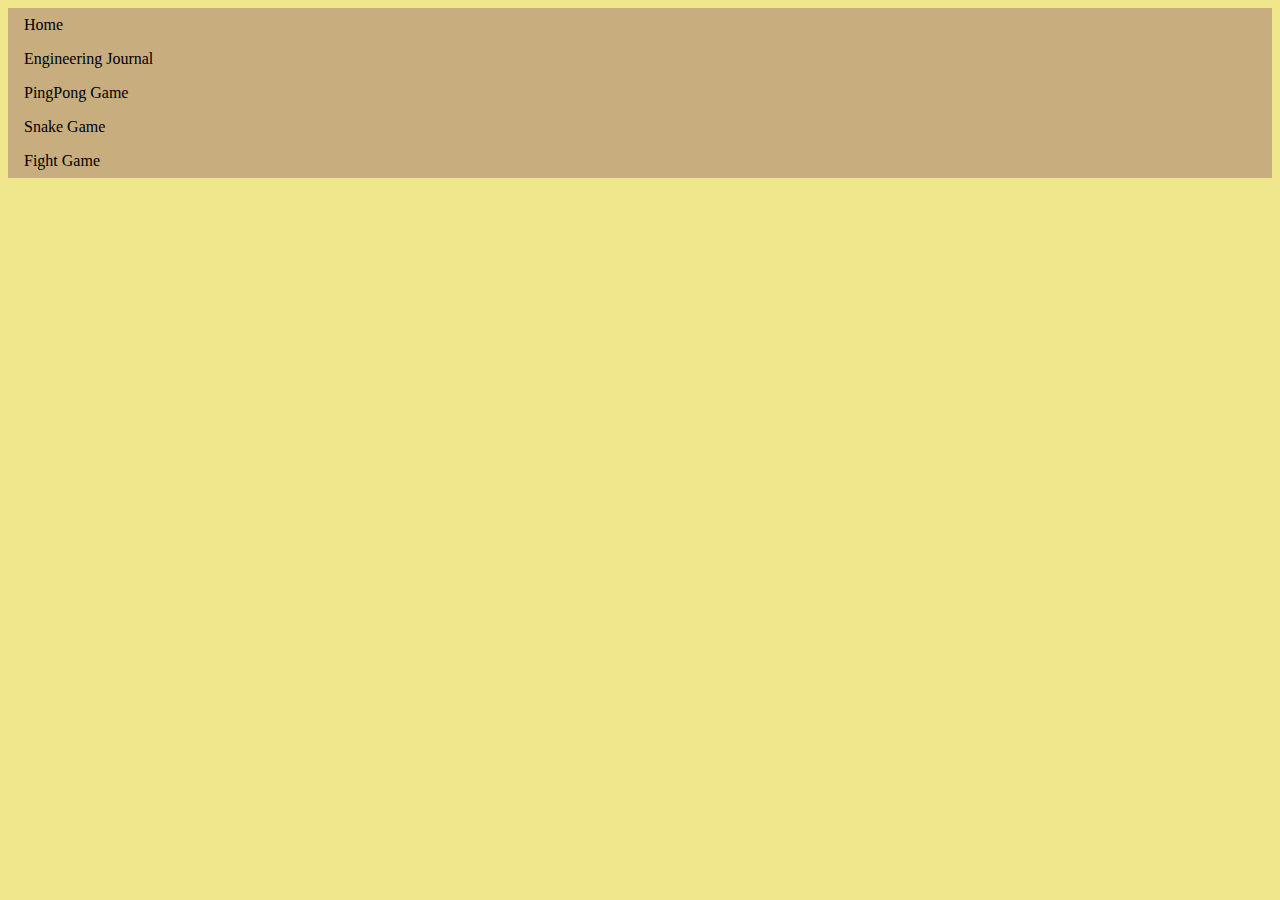
<file: Tetris.html>
<!DOCTYPE html>
<html>
<body style="background-color:khaki;">
</body>
</html>

<html>
<head>
  <title>Martin's Websites</title>
  <style>
    ul {
      list-style-type:none;
      margin: 0;
      padding: 0;
    }
    
    li a {
      display: block;
      color: Black;
      background-color: #C8AD7E;
     padding: 8px 16px;
      text-decoration: none;
    }
    li {
      display: inline;
    }
    
    
    
    
   
    
    /* Change the link color on hover */
    li a:hover {
      background-color: #2313E3;
      color: black;
    }
  </style>

</head>
<ul>
  <li><a href="index.html">Home</a></li>
   <li><a href="journal.html">Engineering Journal</a></li>
    <li><a href="pingpong.html"> PingPong Game</a></li>
         <li><a href="snake.html"> Snake Game</a></li>
            <li><a href="fight.PY"> Fight Game</a></li>
   <br>
</ul>
</file>
